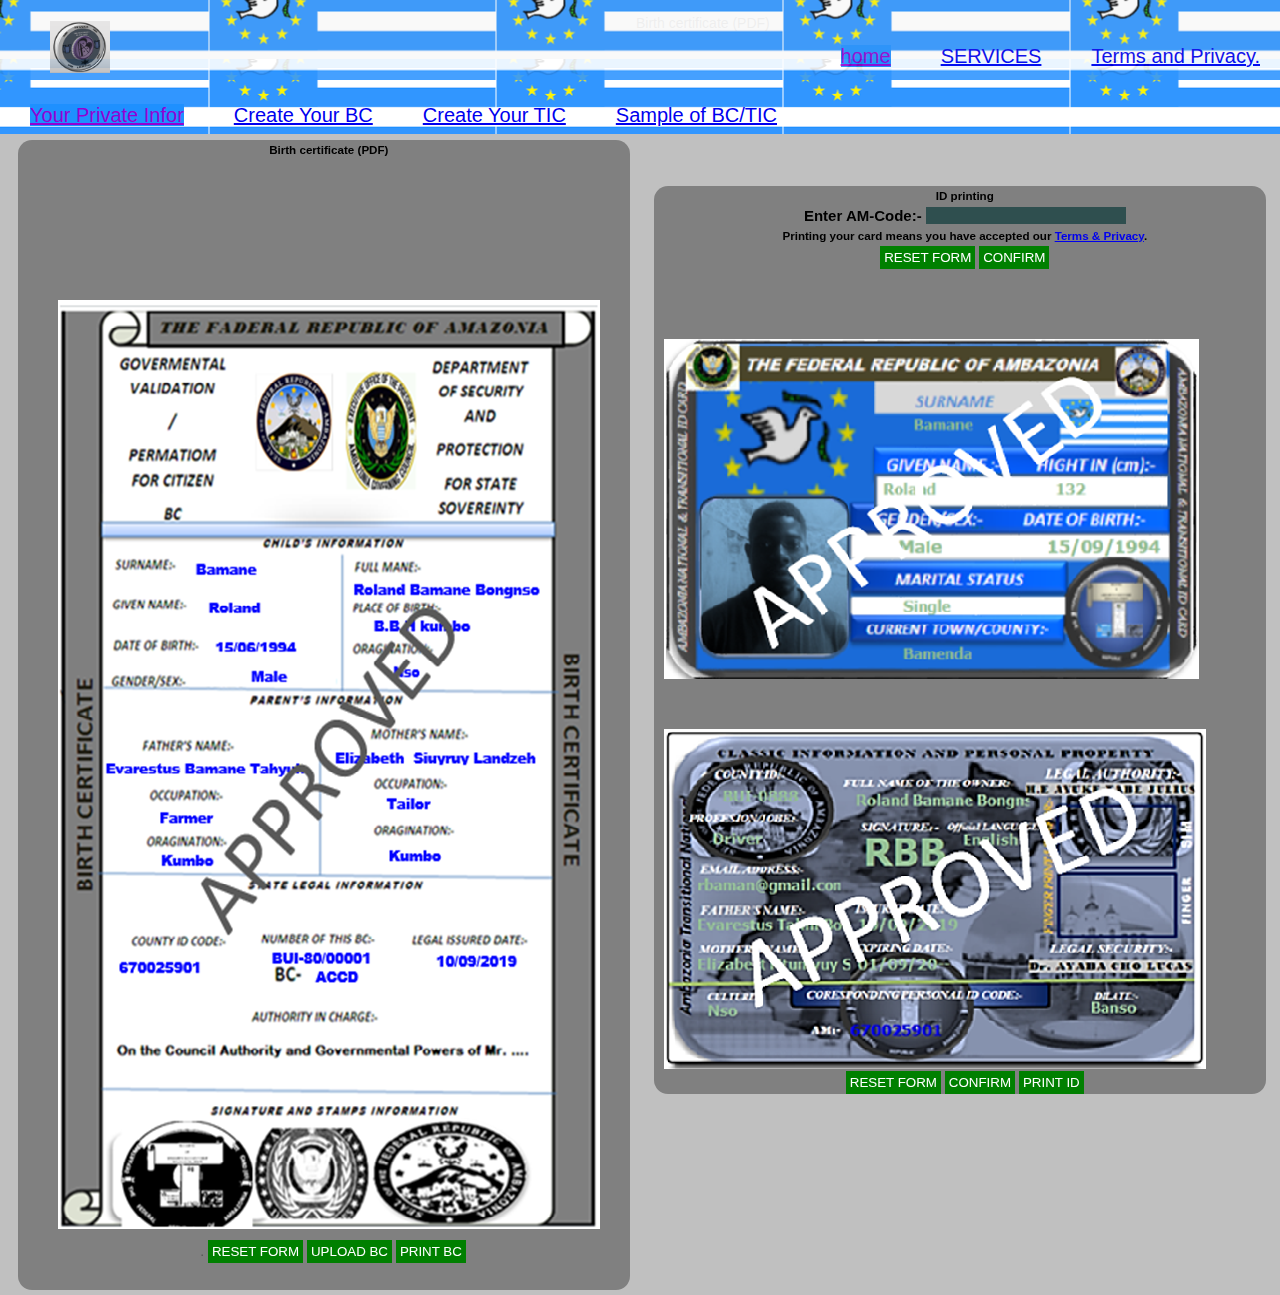
<file: Example TIC-BC.html>
<!DOCTYPE html>
<html>
<head>
<title>Audrey webdevelopment</title>
<meta charset="utf-8">
<meta name="viewport" content="width=divice-width, initial-scale.0">
<link rel="stylesheet" type="text/css" href="style.css">

</head>
<body>
<header>

<a href="index.html" id="logo"><img src="logo.png"></a>
<nav>
<a href="#" id="menuicon"></a>
<ul>
<li><a href="Homme.html" class="current">home</a></li>
<li><a href="services.html">SERVICES</a></li>
<li><a href="terms and policy.html">Terms and Privacy.</a></li>


</ul>

</nav>
</header>
<div class="slides" >

<nav style="width:100%; height:20px; color: blue;">
<ul>
<li><a href="search infor.html" class="current">Your Private Infor</a></li>
<li><a href="birth certificate.html">Create Your BC</a></li>
<li><a href="index.html">Create Your TIC</a></li>
<li><a href="Example TIC-BC.html">Sample of BC/TIC</a></li>

</ul>
</nav>
</div>

<form action="/action_page.php">



<section id="sider">
   

			<h5>Birth certificate (PDF) </h5>
	 	  		<div class="sider" style="width: 550px; height: 990px;  margin-left: 30px;background: url('approved bc.png')no-repeat; position: relative; border-line: black;" ><br>
				<br><br><br><br><br><br><br><br><br><br><br><br><br><br><br><br><br><br><br><br><br><br><br><br><br><br><br><br><br><br><br><br><br><br><br><br><br><br><br><br><br><br><br><br><br><br>		
				
		<div>
				.	
	<button type="submit" class="RESET-FORMbtn">RESET FORM</button>
  	<button type="submit" class="CONFIRMbtn">UPLOAD BC</button>
	<button type="submit" class="RESET-FORMbtn">PRINT BC</button>
	 	</section>
		
  
			<p>Birth certificate (PDF) </p>
 </div>		

 


<section id="sider" style="position: relative;  ">
   

			<h5>ID printing </h5>
			
			
        <label for="customer_name"><b>Enter AM-Code:-</b></label>
       <input id="customer_name>  <input type="text" id="name">
      
 
	<h5>Printing your card means you have accepted our  <a href="#">Terms & Privacy</a>.</h5>

	<button type="submit" class="RESET-FORMbtn">RESET FORM</button>
  	<button type="submit" class="CONFIRMbtn">CONFIRM</button>
 <br><br>
			
			
	 	  		<div class="siderss" style="width: 600px; height: 340px;background: url('complete front approved.png') no-repeat; position: relative;">
				</div>
				
				<div class="siderss" style="width: 600px; height: 340px; background: url('complete back approve.png')no-repeat; position: relative;"><br>
				</div>
	 
		
	<button type="submit" class="RESET-FORMbtn">RESET FORM</button>
  	<button type="submit" class="CONFIRMbtn">CONFIRM</button>
	<button type="submit" class="RESET-FORMbtn">PRINT ID</button>

				
  
 </div> 
 </section>
 

</body>


</html>
</file>
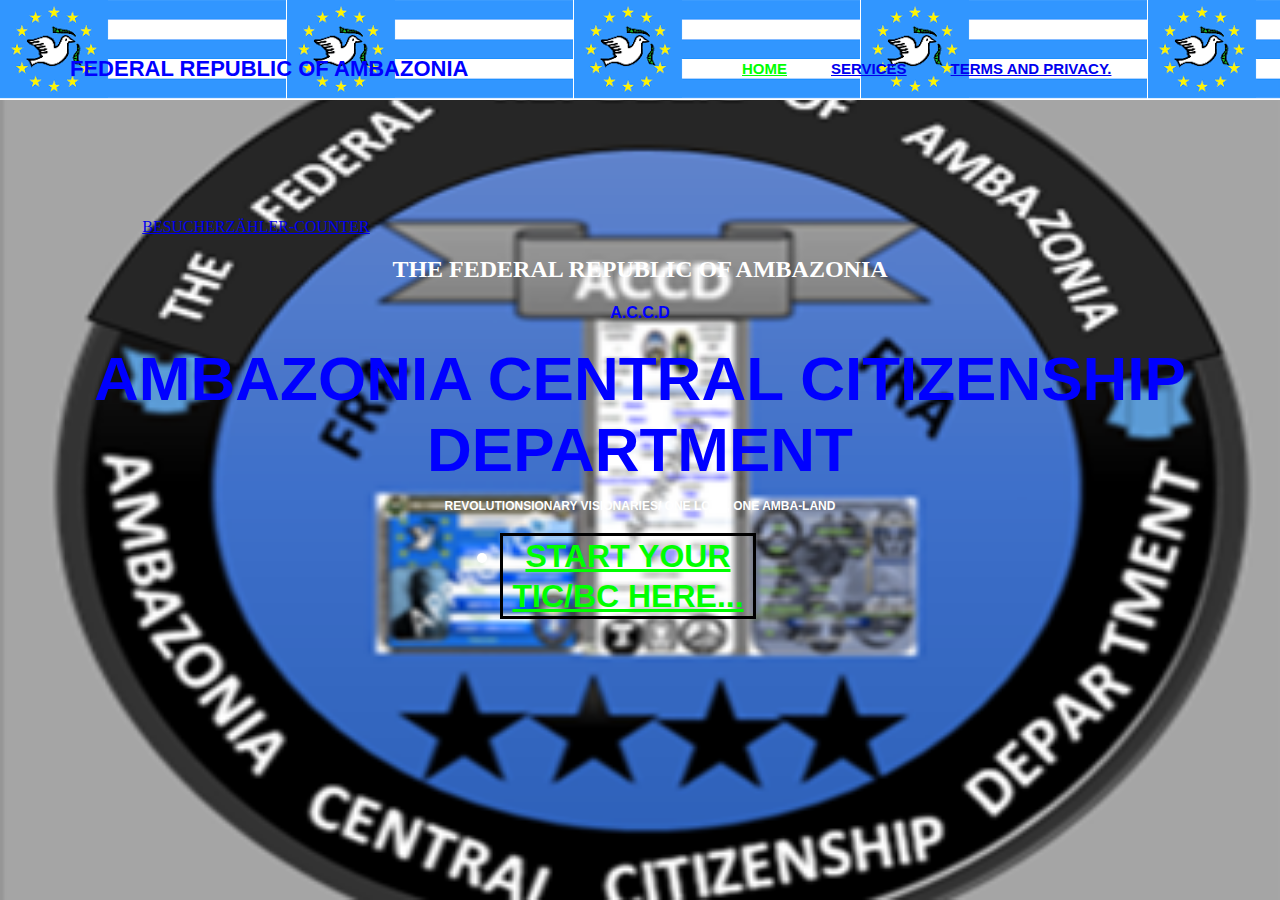
<file: Homme.html>
<!DOCTYPE html>
<html lang="en">
<head>

<meta charset="UTF-8">
<meta name="viewport" content="width=divice-width, initial-scale=1.0">
<meta http-equiv="x-UA-compatible" content="ie=edge">
<link rel="stylesheet" type="text/css" href="styyle.css">
<link rel='http://fonts.googleapis.com/css?family=Montserrat:400,700%CPT+serif:400,700,400italic' rel='stylesheet'>
<link rel="http://fonts.googleapis.com/css?family=Montserrat|Open+Sans" rel="stylesheet">



<title> GridBiz</title>
</head>
<body>
<div class="bgimage">
<div class="menu">

<div class="leftmenu">
<h4> FEDERAL REPUBLIC OF AMBAZONIA</h4>
</div>

<div class="rightmenu">

<ul>

<li><a href="Homme.html" id="active">home</a></li>
<li><a href="services.html">SERVICES</a></li>
<li><a href="terms and policy.html">Terms and Privacy.</a></li>

</ul>
</div>
</div>
			

<div class="text">

<script type="text/javascript" src="https://freehitcounters.org/count/2ivf"></script><br>
 <a href='https://xn--besucherzhler-counter-e2b.com/'>Besucherzähler-Counter</a> <script type='text/javascript' src='https://whomania.com/ctr?id=a572f3711e170c9d37b4ad906590cf68f4b779b4'></script>
 
 <h2>THE FEDERAL REPUBLIC OF AMBAZONIA</h2>
			<h4> A.C.C.D</h4>

<h1>AMBAZONIA CENTRAL CITIZENSHIP DEPARTMENT </h1>
<h3>REVOLUTIONSIONARY VISIONARIES/ ONE LOVE, ONE AMBA-LAND </h3>
<div class="buttonone" style="background: transparent; color: white; position: center; margin-left: 500px;"><li><a href="search infor.html" id="active" >START YOUR TIC/BC HERE...</a></li></div>


</div>

</div>


</body>


</html>
</file>
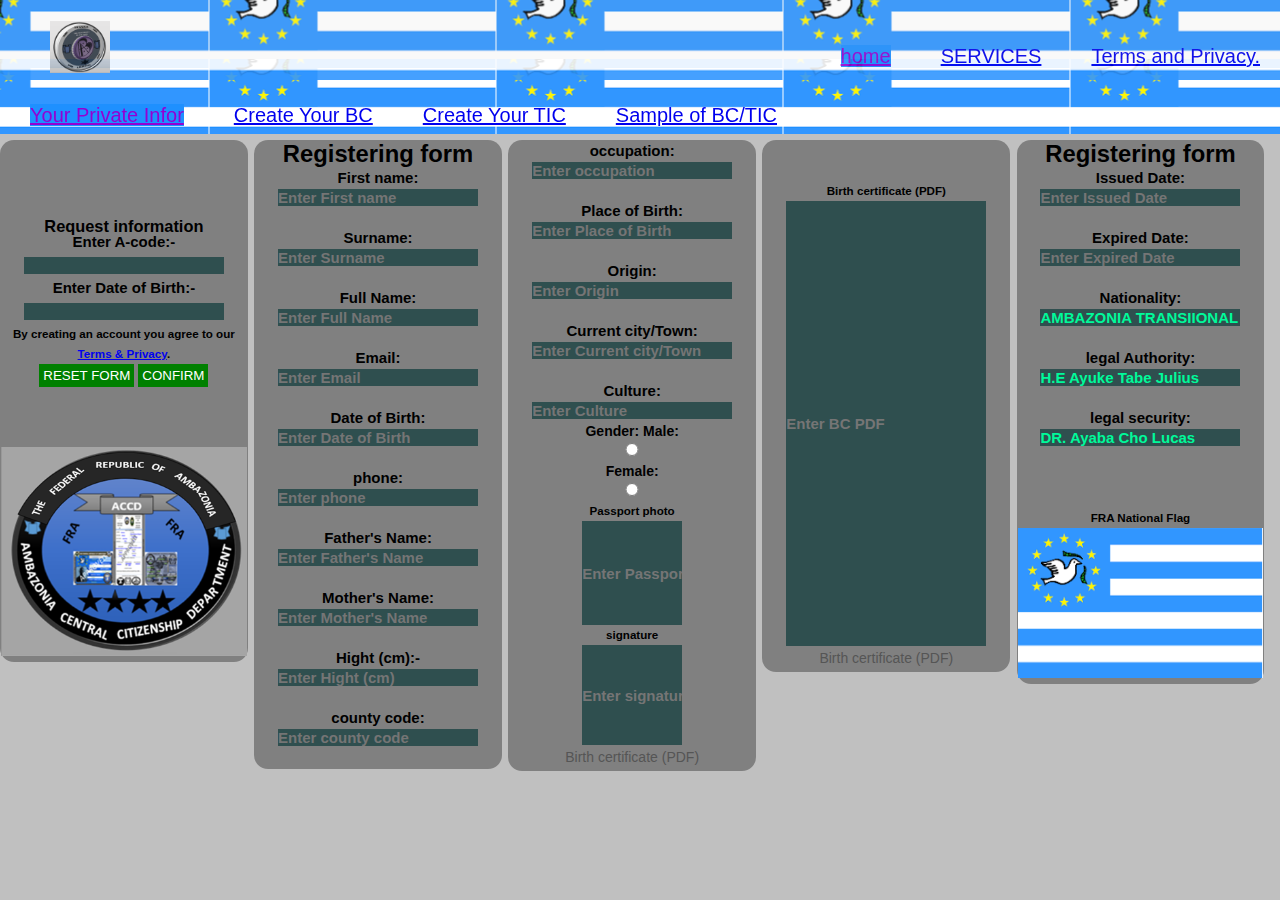
<file: search infor.html>
<!DOCTYPE html>
<html>
<head>
<title>complete private information searching </title>
<meta charset="utf-8">
<meta name="viewport" content="width=device-width, initial-scale=1">
<meta name="viewport" content="width=divice-width, initial-scale.0">
<link rel="stylesheet" type="text/css" href="style.css">

</head>
<body>
<header>

<a href="index.html" id="logo"><img src="logo.png"></a>
<nav>
<a href="#" id="menuicon"></a>
<ul>
<li><a href="Homme.html" class="current">home</a></li>
<li><a href="services.html">SERVICES</a></li>
<li><a href="terms and policy.html">Terms and Privacy.</a></li>

</ul>

</nav>
</header>
<div class="slides" >

<nav style="width:100%; height:20px; color: blue;">
<ul>
<li><a href="search infor.html" class="current">Your Private Infor</a></li>
<li><a href="birth certificate.html">Create Your BC</a></li>
<li><a href="index.html">Create Your TIC</a></li>
<li><a href="Example TIC-BC.html">Sample of BC/TIC</a></li>

</ul>
</nav>
</div>



<div class="clear"></div>

<div class="border">
<form action="/action_page.php">

<section id="aside">
<br><br><br><br>

 
	<h3> Request information</h3><hr>
	
	   <div class="input-group">
        <h5><label for="customer_name"> Enter A-code:-</label></h5>
       <p> <input id="customer_name>  <input type="text" id="name"> </p>
      </div>
	  
	  <div class="input-group">
        <h5><label for="customer_name">Enter Date of Birth:-</label></h5>
       <p> <input id="customer_name>  <input type="text" id="name"></p>
      </div>
	<h5>By creating an account you agree to our <a href="#">Terms & Privacy</a>.</h5>

	<button type="submit" class="RESET-FORMbtn">RESET FORM</button>
  	<button type="submit" class="CONFIRMbtn">CONFIRM</button>
 <br><br> <br><br>
 
 
 <img src="accd22.png">
   
</section>
<section id="aside">

   <h1>Registering form</h1>
    

 <label for="First name"><b>First name:</b></label>
    <input type="text" placeholder="Enter First name" name="First name" required><br><br>
	 <label for="Surname"><b>Surname:</b></label>
    <input type="text" placeholder="Enter Surname" name="Surname" required><br><br>
	 <label for="Full Name"><b>Full Name:</b></label>
    <input type="text" placeholder="Enter Full Name" name="Full Name" required><br><br>
	 <label for="email"><b>Email:</b></label>
    <input type="text" placeholder="Enter Email" name="email" required><br><br>
	
	 <label for="Date of Birth"><b>Date of Birth:</b></label>
    <input type="text" placeholder="Enter Date of Birth" name="Date of Birth" required><br><br>
	
	 <label for="phone"><b>phone:</b></label>
	 <input type="text" placeholder="Enter phone" name="phone" required><br><br>
	 
	  <label for="Father's Name"><b>Father's Name:</b></label>
    <input type="text" placeholder="Enter Father's Name" name="Father's Name" required><br><br>
	 <label for="Mother's Name"><b>Mother's Name:</b></label>
    <input type="text" placeholder="Enter Mother's Name" name="Mother's Name" required><br><br>
	
      <label for="Hight (cm)"><b>Hight (cm):-</b> </label>
     <input type="text" placeholder="Enter Hight (cm)" name="Hight (cm)" required><br><br>
  
      <label for="county code"><b>county code:</b></label>
    <input type="text" placeholder="Enter county code" name="county code" required><br><br>
	


</section>



<section id="aside">
 

      
	 <label for="occupation"><b>occupation:</b></label>
    <input type="text" placeholder="Enter occupation" name="occupation" required><br><br>
	 <label for="Place of Birth"><b>Place of Birth:</b></label>
    <input type="text" placeholder="Enter Place of Birth" name="Place of Birth" required><br><br>
	 <label for="Origin"><b>Origin:</b></label>
    <input type="text" placeholder="Enter Origin" name="Origin" required><br><br>
	 <label for="Current city/Town"><b>Current city/Town:</b></label>
    <input type="text" placeholder="Enter Current city/Town" name="Current city/Town" required><br><br>
	
	 <label for="Culture"><b>Culture:</b></label>
    <input type="text" placeholder="Enter Culture" name="Culture" required><br>
	
	
	 <b>Gender:  </b>
<b>Male:</b>
<input type="Radio" name="maleorfemale value=">
<b>Female:</b>
<input type="Radio" name="maleorfemale value="> </br> 

    
	
	<h5> Passport  photo</h5>
	  		<input id="base_value" style="width: 100px; height: 104px;" style="color: green;" placeholder="Enter Passport" value="" type="text" name="email" required><br>
			
			<h5> signature</h5>
	  		<input id="base_value" style="width: 100px; height: 100px;" style="color: green;" placeholder="Enter signature" value="" type="text" name="email" required><br>
			<p>Birth certificate (PDF) </p>

  
</section>





<section id="aside">
   
  <br><br>  
			<h5>Birth certificate (PDF) </h5>
	 	  		<input id="base_value" style="width: 200px; height: 445px;" style="color: green;" placeholder="Enter BC PDF" value="" type="text"  name="email" required><br>
				
	 	<p>Birth certificate (PDF) </p>
  
 
 


</section>





<section id="aside">


 <h1>Registering form</h1>
    
	
      
	 <label for="Issued Date"><b>Issued Date:</b></label>
    <input type="text" placeholder="Enter Issued Date" name="Issued Date" required><br><br>
	 <label for="Expired Date"><b>Expired Date:</b></label>
 
    <input type="text" placeholder="Enter Expired Date" name="Expired Date" required><br><br>
    <label for="email"><b>Nationality:</b></label>
    <input type="text" placeholder="AMBAZONIA TRANSIIONAL ID" value="AMBAZONIA TRANSIIONAL ID" name="Nationality" required><br><br>
	 <label for="email"><b>legal Authority:</b></label>
    <input type="text" placeholder="H.E Ayuke Tabe Julius" value="H.E Ayuke Tabe Julius" name="email" required><br><br>
	 <label for="email"><b>legal security:</b></label>
    <input type="text" placeholder="DR. Ayaba Cho Lucas" value="DR. Ayaba Cho Lucas" name="email" required><br><br>
	<br><br>
	 <h5>FRA National Flag</h5>
	<img src="flags.png">

</section>

</form>

</div>

<div class="clear"></div>


</body>
</html>
</file>
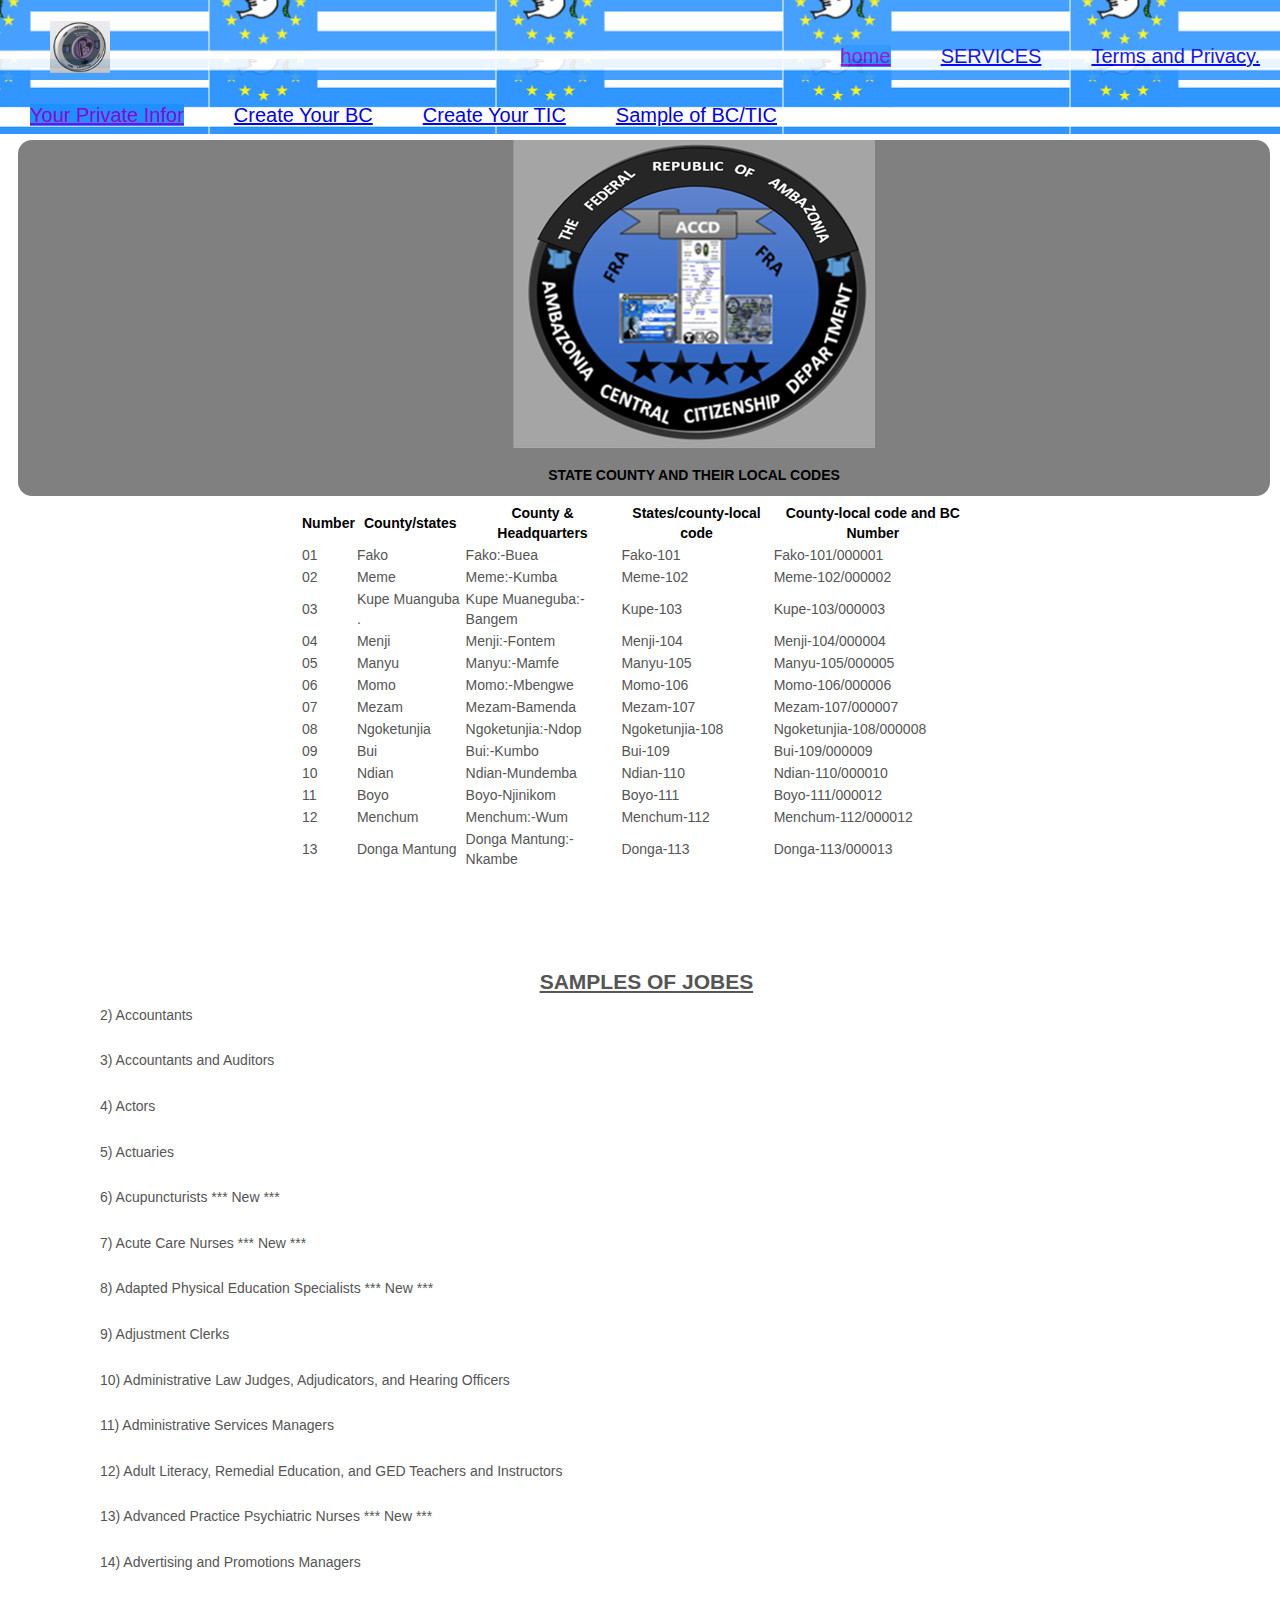
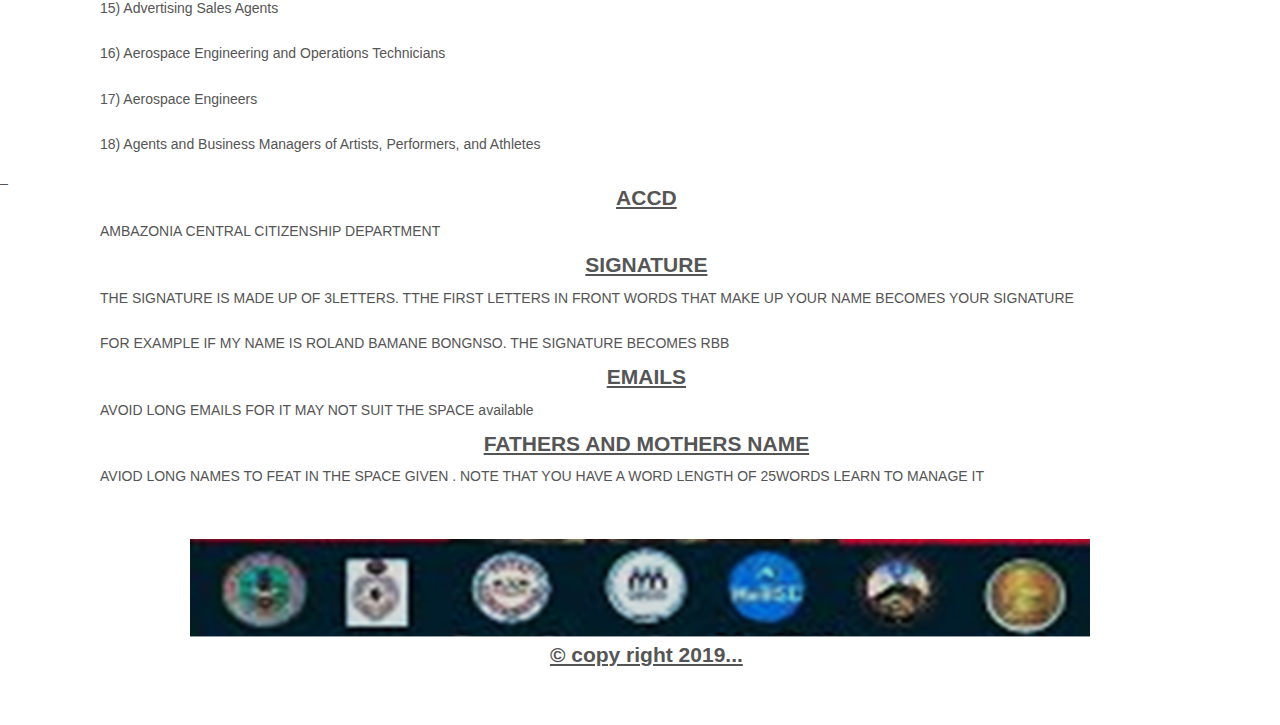
<file: services.html>
<!DOCTYPE html>
<html>
<head>
<title>services rendered</title>
<meta charset="utf-8">
<meta name="viewport" content="width=device-width, initial-scale=1">
<meta name="viewport" content="width=divice-width, initial-scale.0">
<link rel="stylesheet" type="text/css" href="style.css">

</head>
<body>
<header>

<a href="index.html" id="logo"><img src="logo.png"></a>
<nav>
<a href="#" id="menuicon"></a>
<ul>
<li><a href="Homme.html" class="current">home</a></li>
<li><a href="services.html">SERVICES</a></li>
<li><a href="terms and policy.html">Terms and Privacy.</a></li>

</ul>

</nav>
</header>
<div class="slides" >

<nav style="width:100%; height:20px; color: blue;">
<ul>
<li><a href="search infor.html" class="current">Your Private Infor</a></li>
<li><a href="birth certificate.html">Create Your BC</a></li>
<li><a href="index.html">Create Your TIC</a></li>
<li><a href="Example TIC-BC.html">Sample of BC/TIC</a></li>
</ul>
</nav>
</div>


<style>
 h1,h2,h3,h4{

	font-size: .5;
	line-height: 1;
	padding-top: 1;
	
 }
 h1,h2{
 text-align: center;
 }
h4,h3,p, table {
padding-left: 100px;
padding-right: 100px;

}
 table {
padding-left: 300px;
padding-right: 50px;

}
</style>

<body style="background: white;">
<table align='center' cellspacing=2 cellpadding=5 id="data_table" border=1  style=" background-color: white; border: green; width: 80%; position: relative;">
<section style="position: center; padding-left: 100px; width: 90%; color: black;"> <img src="accd22.png"> <p><b> STATE COUNTY AND THEIR LOCAL CODES</b> </p></section>

<tr>

<th><b>Number</b></th>
<th><b>County/states</b></th><br><br>
<th><b>County & Headquarters </b></th><br>
<th><b>States/county-local code</b></th>
<th><b> County-local code and BC Number</b></th>
</tr>





<tr id="row1"><br>
<td id="name_row1">01</td>
<td id="name_row1">Fako</td>
<td id="country_row1">Fako:-Buea</td>
<td id="age_row1">Fako-101</td>
<td id="age_row1">Fako-101/000001</td>

</tr>



<tr id="row2">
<td id="name_row2">02</td>
<td id="name_row2">Meme</td>
<td id="country_row2">Meme:-Kumba</td><br><br>
<td id="age_row2">Meme-102</td>
<td id="age_row2">Meme-102/000002</td>

</tr>

<tr id="row3">
<td id="name_row3">03</td>
<td id="name_row3">Kupe Muanguba .</td>
<td id="country_row3">Kupe Muaneguba:-Bangem</td>
<td id="age_row3">Kupe-103</td>
<td id="age_row3">Kupe-103/000003</td>

</tr>


<tr id="row1">
<td id="name_row1">04</td>
<td id="name_row1">Menji</td>
<td id="country_row1">Menji:-Fontem</td>
<td id="age_row1">Menji-104</td>
<td id="age_row1">Menji-104/000004</td>

</tr>

<tr id="row2">
<td id="name_row2">05</td>
<td id="name_row2">Manyu</td>
<td id="country_row2">Manyu:-Mamfe</td><br><br>
<td id="age_row2">Manyu-105</td>
<td id="age_row2">Manyu-105/000005</td>

</tr>

<tr id="row3">
<td id="name_row3">06</td>
<td id="name_row3">Momo</td>
<td id="country_row3">Momo:-Mbengwe</td>
<td id="age_row3">Momo-106</td>
<td id="age_row3">Momo-106/000006</td>

</tr>


<tr id="row1">
<td id="name_row1">07</td>
<td id="name_row1">Mezam</td>
<td id="country_row1">Mezam-Bamenda</td>
<td id="age_row1">Mezam-107</td>
<td id="age_row1">Mezam-107/000007</td>

</tr>

<tr id="row2">
<td id="name_row2">08</td>
<td id="name_row2">Ngoketunjia</td>
<td id="country_row2">Ngoketunjia:-Ndop</td><br><br>
<td id="age_row2">Ngoketunjia-108</td>
<td id="age_row2">Ngoketunjia-108/000008</td>

</tr>

<tr id="row3">
<td id="name_row3">09</td>
<td id="name_row3">Bui</td>
<td id="country_row3">Bui:-Kumbo</td>
<td id="age_row3">Bui-109</td>
<td id="age_row3">Bui-109/000009</td>

</tr>

<tr id="row3">
<td id="name_row3">10</td>
<td id="name_row3">Ndian</td>
<td id="country_row3">Ndian-Mundemba</td>
<td id="age_row3">Ndian-110</td>
<td id="age_row3">Ndian-110/000010</td>

</tr>

<tr id="row1">
<td id="name_row1">11</td>
<td id="name_row1">Boyo</td>
<td id="country_row1">Boyo-Njinikom</td>
<td id="age_row1">Boyo-111</td>
<td id="age_row1">Boyo-111/000012</td>

</tr>

<tr id="row2">
<td id="name_row2">12</td>
<td id="name_row2">Menchum</td>
<td id="country_row2">Menchum:-Wum</td><br><br>
<td id="age_row2">Menchum-112</td>
<td id="age_row2">Menchum-112/000012</td>

</tr>

<tr id="row3">
<td id="name_row3">13</td>
<td id="name_row3">Donga Mantung</td>
<td id="country_row3">Donga Mantung:-Nkambe</td>
<td id="age_row3">Donga-113</td>
<td id="age_row3">Donga-113/000013</td>

</tr>



</table>
<br><br><br><br><br>
<h2> SAMPLES OF JOBES</h2>
<div style="background-color: white;">




<p>2) Accountants</p>
<p>3) Accountants and Auditors</p>
<p>4) Actors</p>
<p>5) Actuaries</p>
<p>6) Acupuncturists *** New ***</p>
<p>7) Acute Care Nurses *** New ***</p>
<p>8) Adapted Physical Education Specialists *** New ***</p>
<p>9) Adjustment Clerks</p>
<p>10) Administrative Law Judges, Adjudicators, and Hearing Officers</p>
<p>11) Administrative Services Managers</p>
<p>12) Adult Literacy, Remedial Education, and GED Teachers and Instructors</p>
<p>13) Advanced Practice Psychiatric Nurses *** New ***</p>
<p>14) Advertising and Promotions Managers</p>
<p>15) Advertising Sales Agents</p>
<p>16) Aerospace Engineering and Operations Technicians</p>
<p>17) Aerospace Engineers</p>
<p>18) Agents and Business Managers of Artists, Performers, and Athletes </p>
_
</div>
<h2> ACCD</h2>
<p> AMBAZONIA CENTRAL CITIZENSHIP DEPARTMENT</p>
<h2> SIGNATURE</h2>
<p> THE SIGNATURE IS MADE UP OF 3LETTERS. TTHE FIRST LETTERS IN FRONT WORDS THAT MAKE UP YOUR NAME BECOMES YOUR SIGNATURE</p>
<p> FOR EXAMPLE IF MY NAME IS ROLAND BAMANE BONGNSO. THE SIGNATURE BECOMES RBB</p>

<h2> EMAILS</h2>
<p> AVOID LONG EMAILS FOR IT MAY NOT SUIT THE SPACE available </p>
<h2> FATHERS AND MOTHERS NAME</h2>
<p>AVIOD LONG NAMES TO FEAT IN THE SPACE GIVEN . NOTE THAT YOU HAVE A WORD LENGTH OF 25WORDS LEARN TO MANAGE IT </p>
<br><br>

<center> <img src="logos.png" style="width: 900px; height:100px;"></center>

<h2> &copy; copy right 2019...</h2>
<br><br><br>


</body>
</html>
</file>
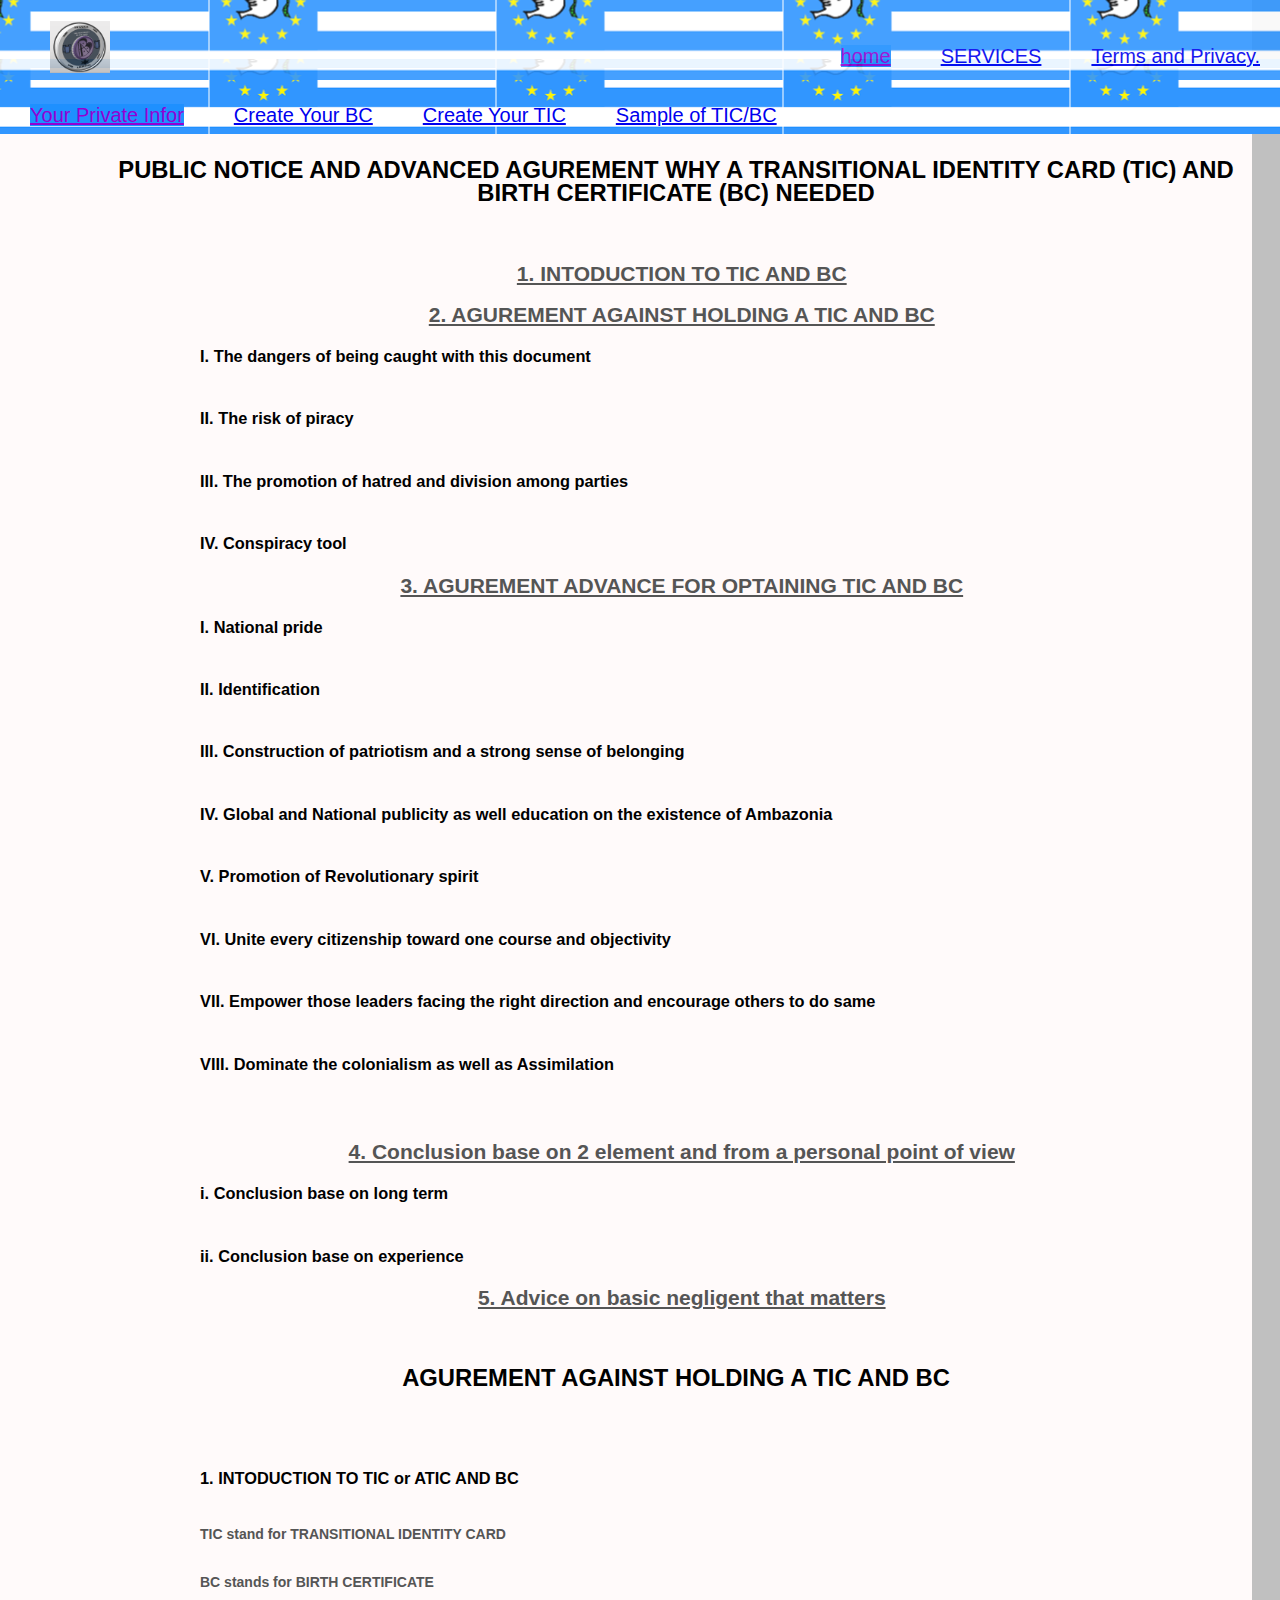
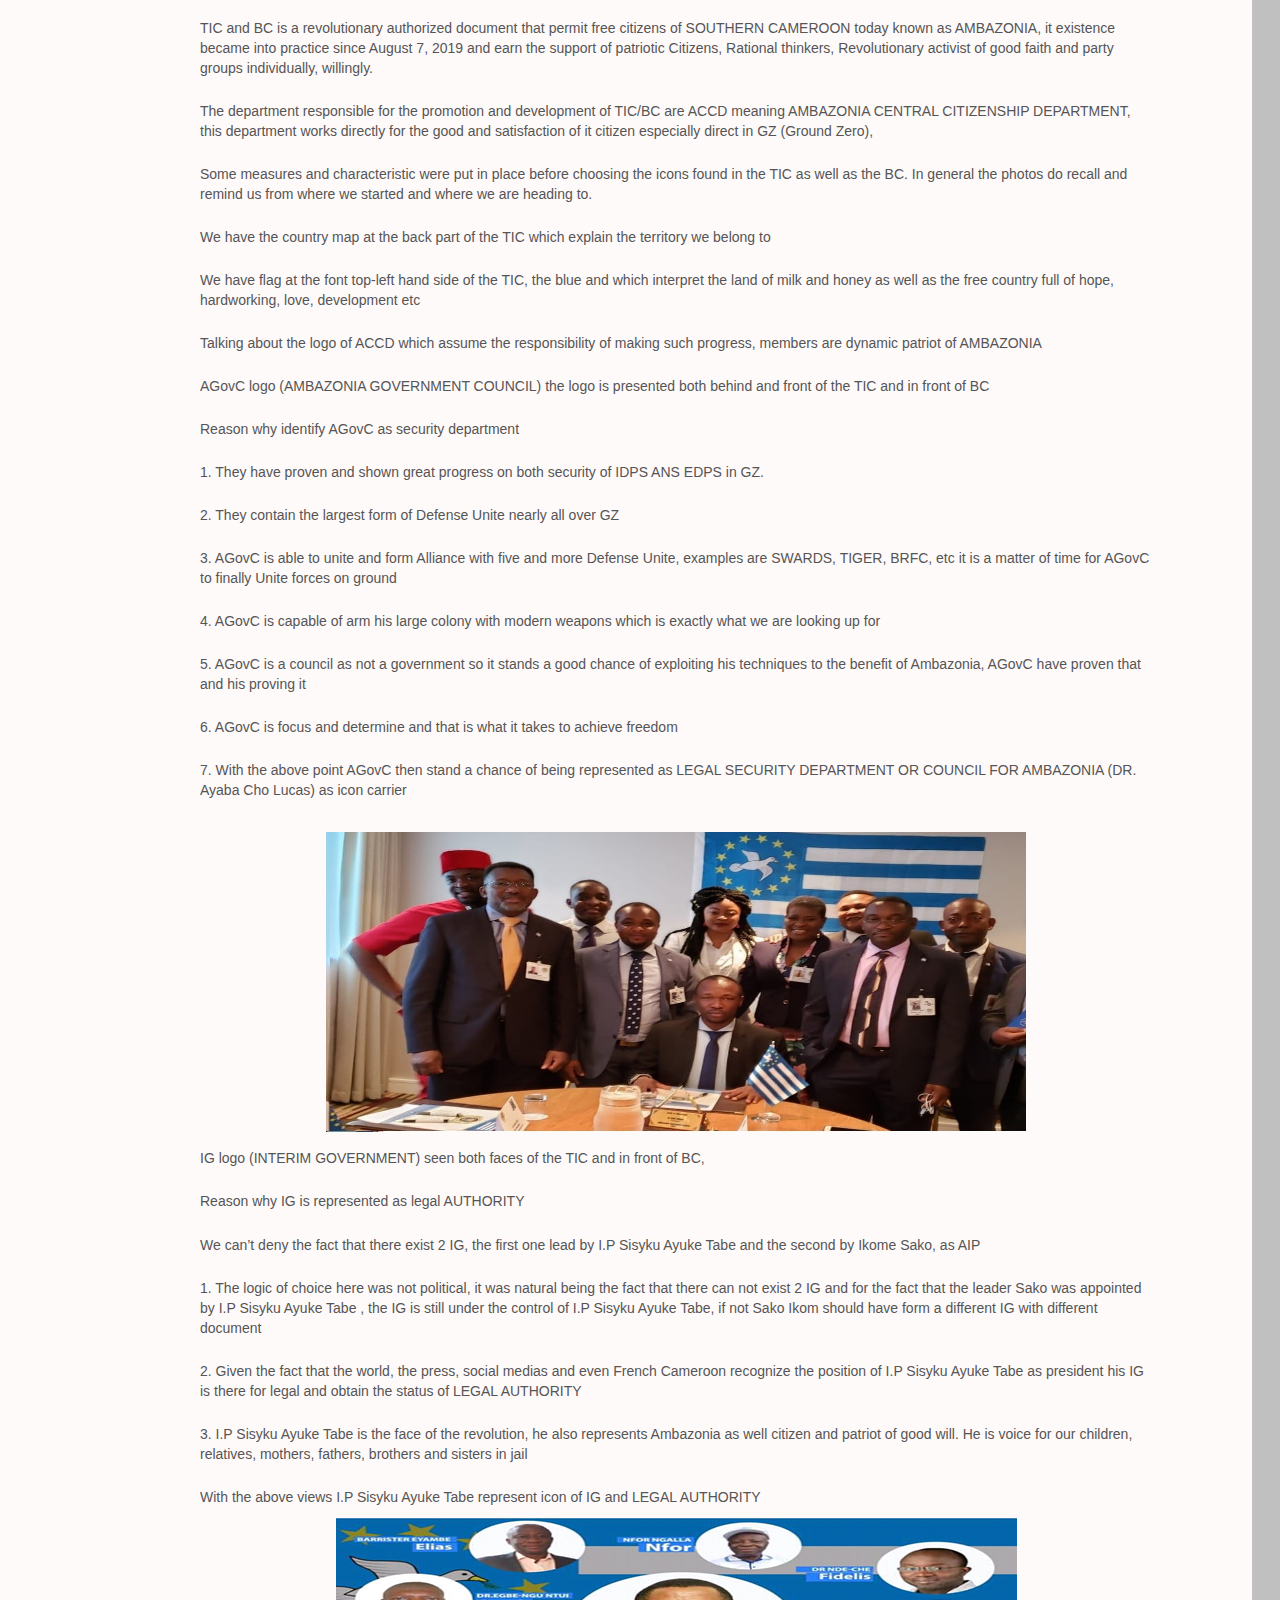
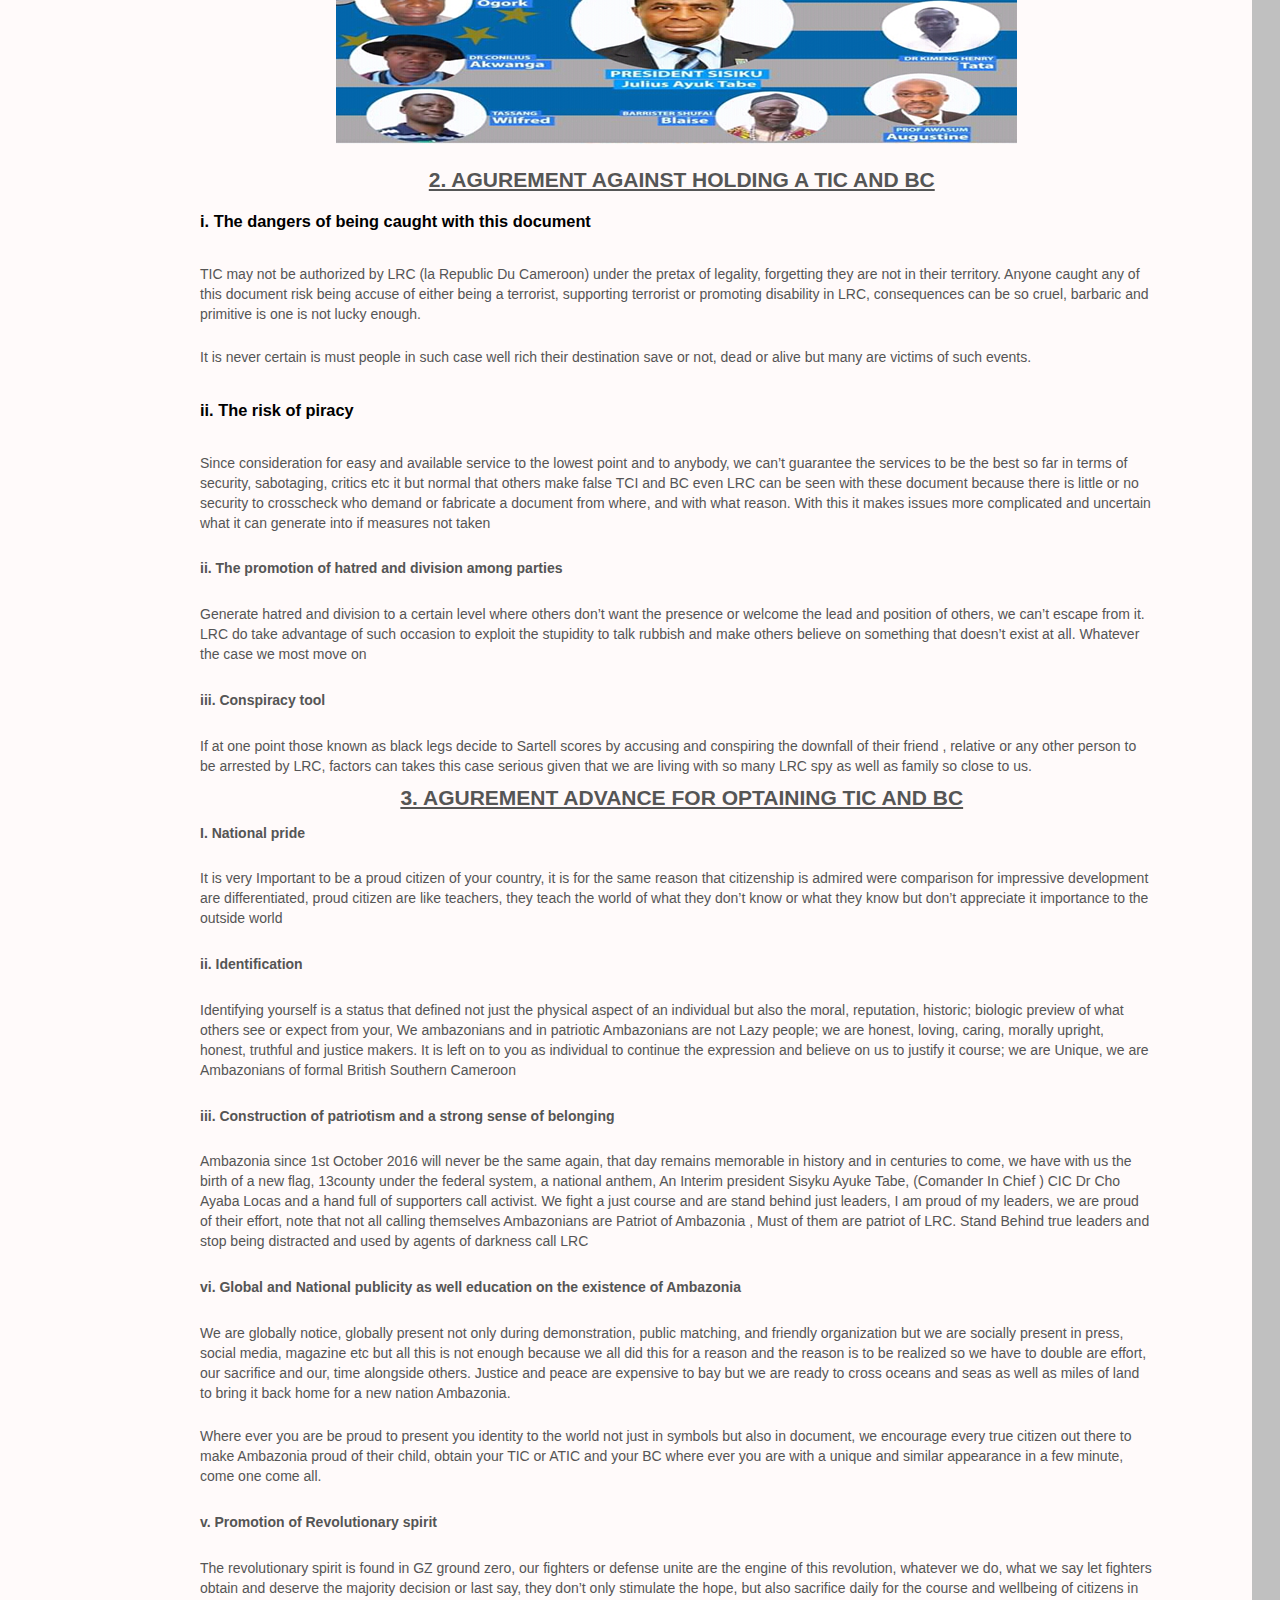
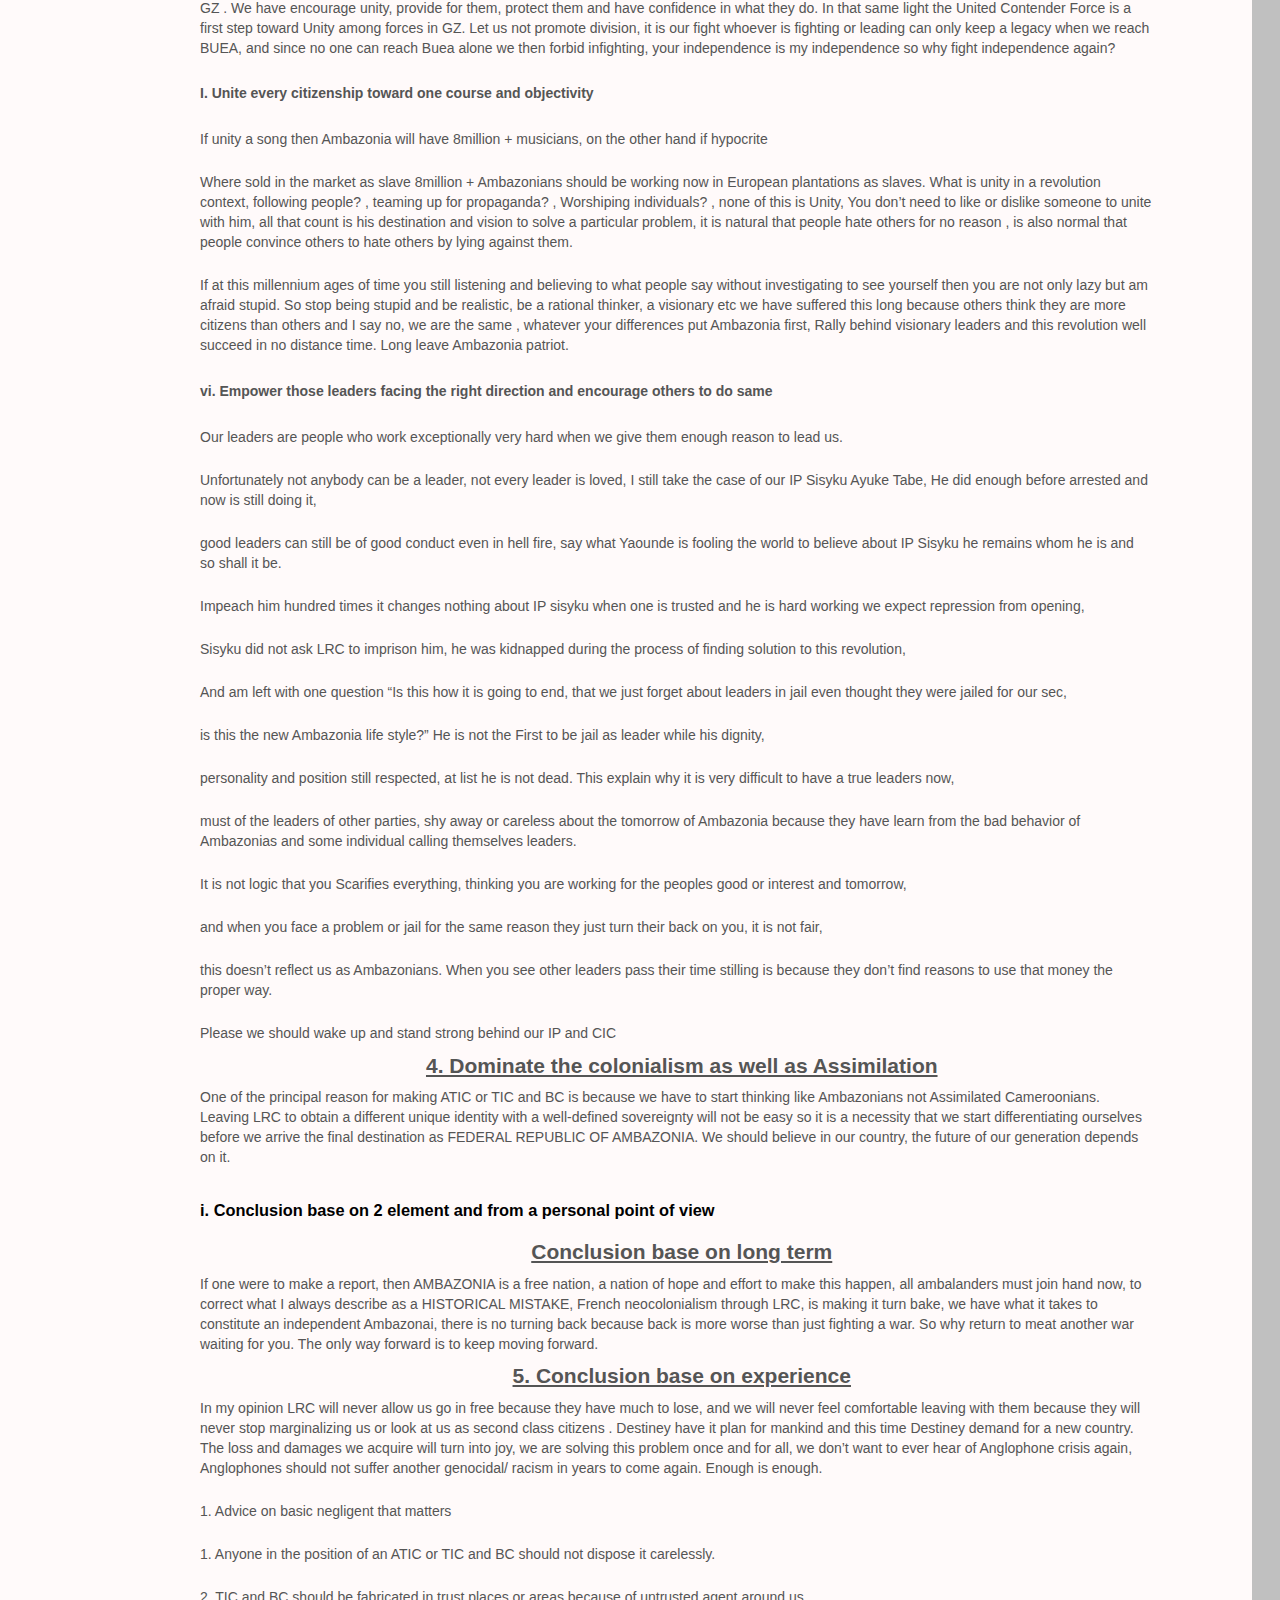
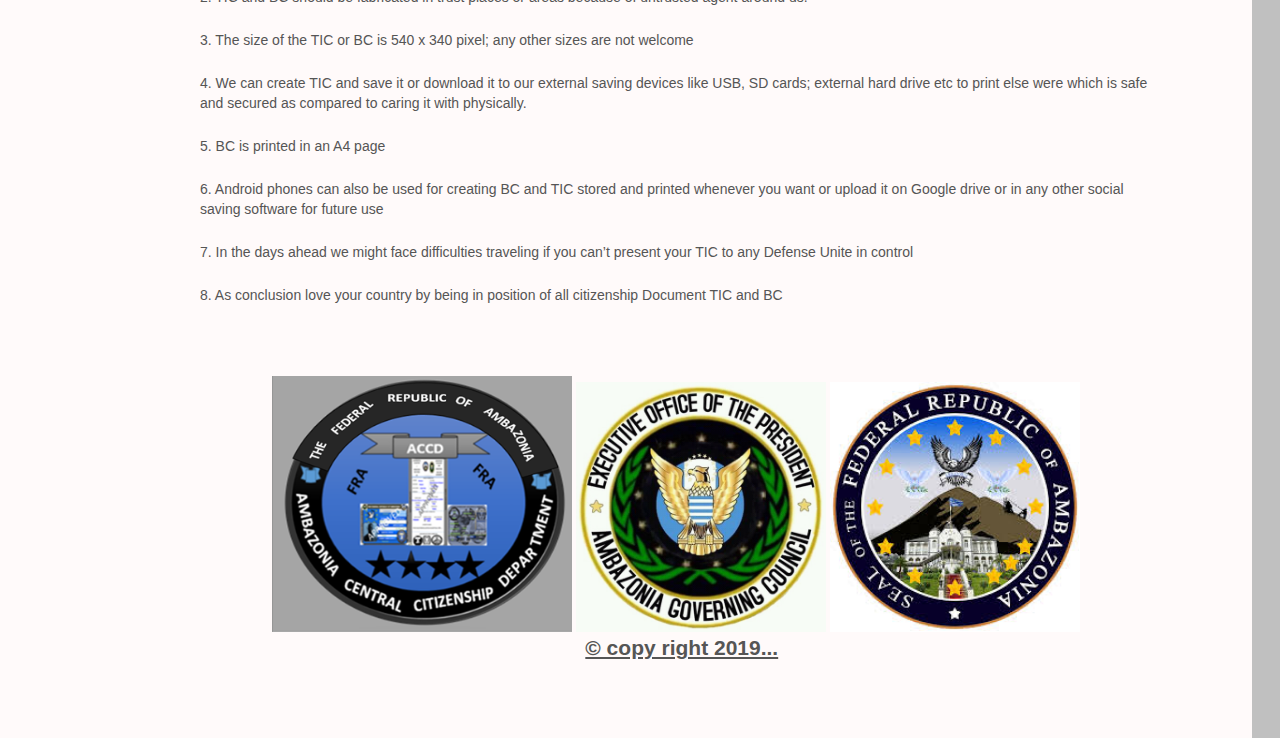
<file: terms and policy.html>
<!DOCTYPE html>
<html>
<head>
<title>service and policy </title>
<meta charset="utf-8">
<meta name="viewport" content="width=device-width, initial-scale=1">
<meta name="viewport" content="width=divice-width, initial-scale.0">
<link rel="stylesheet" type="text/css" href="style.css">

</head>
<body>
<header>

<a href="index.html" id="logo"><img src="logo.png"></a>
<nav>
<a href="#" id="menuicon"></a>
<ul>
<li><a href="Homme.html" class="current">home</a></li>
<li><a href="services.html">SERVICES</a></li>
<li><a href="terms and policy.html">Terms and Privacy.</a></li>

</ul>

</nav>
</header>
<div class="slides" >

<nav style="width:100%; height:20px; color: blue;">
<ul>
<li><a href="search infor.html" class="current">Your Private Infor</a></li>
<li><a href="birth certificate.html">Create Your BC</a></li>
<li><a href="index.html">Create Your TIC</a></li>
<li><a href="Example TIC-BC.html">Sample of TIC/BC</a></li>

</ul>
</nav>
</div>


<style>
 h1,h2,h3,h4{

	font-size: .5;
	line-height: 1;
	padding-top: 1;
	
 }
 h1,h2{
 text-align: center;
 }
h4,h3,p {
padding-left: 100px;
padding-right: 100px;

}
</style>


<div class="boddy" style="width:90%;  padding-top: 0px;background-color: #FFFAFA; color: #000000 margin-top: 500px;padding-left: 100px;">
<br><br><br><br><br>

 <h1>PUBLIC NOTICE AND ADVANCED AGUREMENT WHY A TRANSITIONAL IDENTITY CARD (TIC) AND BIRTH CERTIFICATE (BC) NEEDED</h1>
 <h2>1.	INTODUCTION TO TIC AND BC</h2><br>
 <h2>2.	AGUREMENT AGAINST HOLDING A TIC AND BC</h2>
 <h3>I.	The dangers of being caught with this document</h3>
 <h3>II.	The risk of  piracy</h3>
 <h3>III.	The promotion of hatred and division among parties</h3>
 <h3>IV.	Conspiracy tool  </h3>
<h2>3.	AGUREMENT ADVANCE FOR OPTAINING TIC AND BC</h2>
 <h3>I.	National pride</h3>
 <h3>II.	Identification</h3>
  <h3>III.	Construction of patriotism and a strong sense of belonging </h3>
 <h3>IV.	Global and National publicity as well education on the existence of Ambazonia</h3>
  <h3>V.	 Promotion of Revolutionary spirit</h3>
 <h3>VI.	Unite every citizenship toward one course and objectivity</h3>
 <h3>VII.	Empower those leaders facing the right direction and encourage others to do same</h3>
 <h3>VIII.	Dominate the colonialism as well as Assimilation<h3>
<h2>4.	Conclusion base on 2 element and from a personal point of view</h2>
 <h3>i.	Conclusion base on long term</h3>
 <h3>ii.	Conclusion base on experience</h3>
 <h2>5.	Advice on basic negligent that matters </h2>   


<h1>AGUREMENT AGAINST HOLDING A TIC AND BC</h1>
            <h3> 1.	INTODUCTION TO TIC or ATIC AND BC</h3>
<h4>TIC stand for TRANSITIONAL IDENTITY CARD</h4>
<h4>BC stands for BIRTH CERTIFICATE</h4>
           <p> TIC and BC is a revolutionary authorized document that permit free citizens of SOUTHERN CAMEROON today known as AMBAZONIA, it existence became into practice since August 7, 2019 and earn the support of patriotic Citizens, Rational thinkers, Revolutionary activist of good faith and party groups individually, willingly. </p>
<p> The department responsible for the promotion and development of TIC/BC are ACCD meaning AMBAZONIA CENTRAL CITIZENSHIP DEPARTMENT, this department works directly for the good and satisfaction of it citizen especially direct in GZ (Ground Zero), </p>
<p>Some measures and characteristic were put in place before choosing the icons found in the TIC as well as the BC. In general the photos do recall and remind us from where we started and where we are heading to.</p>
<p>We have the country map at the back part of the TIC which explain the territory we belong to</p>
<p>We have flag at the font top-left hand side of the TIC, the blue and which interpret the land of milk and honey as well as the free country full of hope, hardworking, love, development etc </p>
 <p>Talking about the logo of ACCD which assume the responsibility of making such progress, members are dynamic patriot of AMBAZONIA</p>
<p>AGovC logo (AMBAZONIA GOVERNMENT COUNCIL) the logo is presented both behind and front of the TIC and in front of BC</p>
 <p>Reason why identify AGovC as security department </p>
<p> 1.	They have proven and shown great progress on both security of IDPS ANS EDPS in GZ.</p>
 <p>2.	They contain the largest form of Defense Unite nearly all over GZ  </p>
 <p>3.	AGovC is able to unite and form Alliance with five and more Defense Unite, examples are SWARDS, TIGER, BRFC, etc it is a matter of time for AGovC to finally Unite forces on ground</p>
<p>4.	AGovC is capable of arm his large colony with modern weapons which is exactly what we are looking up for</p>
 <p>5.	AGovC is a council as not a government so it stands a good chance of exploiting his techniques to the benefit of Ambazonia, AGovC have proven that and his proving it</p>
 <p>6.	AGovC is focus and determine and that is what it takes to achieve freedom </p>
 <p>7.	With the above point AGovC then stand a chance of being represented as LEGAL SECURITY DEPARTMENT OR COUNCIL FOR AMBAZONIA (DR. Ayaba Cho Lucas) as icon carrier</p>
   <br><center> <img src="AGovC-1.jpg" style="width: 700px; height:300px;"></center>

 <p>IG logo (INTERIM GOVERNMENT) seen both faces of the TIC and in front of BC, </p>
 <p>Reason why IG is represented as legal AUTHORITY</p>
 <p>We can’t deny the fact that there exist 2 IG, the first one lead by I.P Sisyku  Ayuke Tabe  and the second by Ikome Sako, as AIP</p>
<p>1.	The logic of choice here was not political, it was natural being the fact that there can not exist 2 IG and for the fact that the leader Sako was appointed by I.P Sisyku Ayuke Tabe , the IG is still under the control of  I.P Sisyku Ayuke Tabe, if not Sako Ikom should have form a different IG with different document
<p>2.	Given the fact that the world, the press, social medias and even French Cameroon recognize the position of I.P Sisyku Ayuke Tabe as president his IG is there for legal and obtain the  status of LEGAL AUTHORITY
<p>3.	I.P Sisyku Ayuke Tabe is the face of the revolution, he also represents Ambazonia as well citizen and patriot of good will. He is voice for our children, relatives, mothers, fathers, brothers and sisters in jail
 <p>With the above views  I.P Sisyku Ayuke Tabe represent icon of IG and LEGAL AUTHORITY  </p>

<center> <img src="leaders.png"></center><br>

<h2>2.	AGUREMENT AGAINST HOLDING A TIC AND BC</h2>
 <h3>i. The dangers of being caught with this document</h3>
<p>TIC may not be authorized by LRC (la Republic Du Cameroon) under the pretax of legality, forgetting they are not in their territory. Anyone caught any of this document risk being accuse of either being a terrorist, supporting terrorist or promoting disability in LRC, consequences can be so cruel, barbaric and primitive is one is not lucky enough.</p>
<p>It is never certain is must people in such case well rich their destination save or not, dead or alive but many are victims of such events.</p>
 <h3>ii. The risk of piracy</h3>
<p>Since consideration for easy and available service to the lowest point and to anybody, we can’t guarantee the services to be the best so far in terms of security, sabotaging, critics etc it but normal that others make false TCI and BC even LRC can be seen with these document because there is little or no security to crosscheck who demand or fabricate a document from where, and with what reason. With this it makes issues more complicated and uncertain what it can generate into if measures not taken </p>    
<h4> ii. The promotion of hatred and division among parties</h4>
<p>Generate hatred and division to a certain level where others don’t want the presence or welcome the lead and position of others, we can’t escape from it. LRC do take advantage of such occasion to exploit the stupidity to talk rubbish and make others believe on something that doesn’t exist at all. Whatever the case we most move on</p>
 <h4>iii. Conspiracy tool  </h4>
<p>If at one point those known as black legs decide to Sartell scores by accusing and conspiring the downfall of their friend , relative or any other person to be arrested by LRC, factors can takes this case serious given that we are living with so many LRC spy as well as family so close to us. </p>



<h2>3.	AGUREMENT ADVANCE FOR OPTAINING TIC AND BC</h2>
<h4>I.	National pride</h4>
<p>It is very Important to  be a proud citizen of your country, it is for the same reason that citizenship is admired were comparison for impressive development are differentiated, proud citizen are like teachers, they teach the world of what they don’t know or what they know but don’t appreciate it importance to the outside world</p>

<h4> ii. Identification</h4>
<p>Identifying yourself is a status that defined not just the physical aspect of an individual but also the moral, reputation, historic; biologic preview of what others see or expect from your, We ambazonians and in patriotic Ambazonians are  not Lazy people; we are honest, loving, caring, morally upright, honest, truthful and justice makers. It is left on to you as individual to continue the expression and believe on us to justify it course; we are Unique, we are Ambazonians of formal British Southern Cameroon</p>

 <h4>iii. Construction of patriotism and a strong sense of belonging </h4>
<p>Ambazonia since 1st October 2016 will never be the same again, that day remains memorable in history and in centuries to come, we have with us the birth of a new flag, 13county under the federal system, a national anthem, An Interim president Sisyku Ayuke Tabe, (Comander In Chief )  CIC Dr Cho Ayaba Locas and a hand full of supporters call activist. We fight a just course and are stand behind just leaders, I am proud of my leaders, we are proud of their effort, note that not all calling themselves Ambazonians are Patriot of Ambazonia , Must of them are patriot of LRC. Stand Behind true leaders and stop being distracted and used by agents of darkness call LRC </p>


<h4> vi. Global and National publicity as well education on the existence of Ambazonia</h4>
<p>We are globally notice, globally present not only during demonstration, public matching, and friendly organization but we are socially present in press, social media, magazine etc but all this is not enough because we all did this for a reason and the reason is to be realized so we have to double are effort, our sacrifice and our, time alongside others. Justice and peace are expensive to bay but we are ready to cross oceans and seas as well as miles of land to bring it back home for a new nation Ambazonia.
<p>Where ever you are be proud to present you identity to the world not just in symbols but also in document, we encourage every true citizen out there to make Ambazonia proud of their child, obtain your TIC or ATIC and your BC where ever you are with a unique and similar appearance in a few minute, come one come all.  

                              <h4> v. Promotion of Revolutionary spirit</h4>
<p>The revolutionary spirit is found in GZ ground zero, our fighters or defense unite are the engine of this revolution, whatever we do, what we say let fighters obtain and deserve the majority decision or last say, they don’t only stimulate the hope, but also sacrifice daily for the course and wellbeing of citizens in GZ . We have encourage unity, provide for them, protect them and have confidence in what they do. In that same light the United Contender Force is a first step toward Unity among forces in GZ. Let us not promote division, it is our fight whoever is  fighting or leading can only keep a legacy when we reach BUEA, and since no one can reach Buea alone we then forbid infighting, your independence is my independence so why fight independence again?</p>
<h4>I.	Unite every citizenship toward one course and objectivity</h4>
<p>If unity a song then Ambazonia will have 8million + musicians, on the other hand if hypocrite</p>
<p>Where sold in the market as slave 8million + Ambazonians should be working now in European plantations as slaves. What is unity in a revolution context, following people? , teaming up for propaganda? , Worshiping individuals? , none of this is Unity, You don’t need to like or dislike someone to unite with him, all that count is his destination and vision to solve a particular problem, it is natural that people hate others for no reason , is also normal that people convince others to hate others by lying against them. </p>
<p>If at this millennium ages of time you still listening and believing to what people say without investigating to see   yourself then you are not only lazy but am afraid stupid. So stop being stupid and be realistic, be a rational thinker, a visionary etc we have suffered this long because others think they are more citizens than others and I say no, we are the same , whatever your differences put Ambazonia first, Rally behind visionary leaders and this revolution well succeed in no distance time. Long leave Ambazonia patriot.</p>

   <h4> vi. Empower those leaders facing the right direction and encourage others to do same</h4>
<p>Our leaders are people who work exceptionally very hard when we give them enough reason to lead us.</p> 
<p>Unfortunately not anybody can be a leader, not every leader is loved, I still take the case of our IP Sisyku Ayuke Tabe, He did enough before arrested and now is still doing it, </p>
<p>good leaders can still be of good conduct even in hell fire, say what Yaounde is fooling the world to believe about IP Sisyku he remains whom he is and so shall it be.</p>
 <p>Impeach him hundred times it changes nothing about IP sisyku when one is trusted and he is hard working we expect repression from opening,</p>
 <p>Sisyku did not ask LRC to imprison him, he was kidnapped during the process of finding solution to this revolution, </p>
 <p>And am left with one question “Is this how it is going to end, that we just forget about leaders in jail even thought they were jailed for our sec,</p>
 <p>is this the new Ambazonia life style?”  He is not the First to be jail as leader while his dignity,</p>
 <p>personality and position still respected, at list he is not dead. This explain why it is very difficult to have a true leaders now,</p>
 <p>must of the leaders of other parties, shy away or careless about the tomorrow of Ambazonia because they have learn from the bad behavior of Ambazonias and some individual calling themselves leaders.</p> 
 <p>It is not logic that you Scarifies everything, thinking you are working for the peoples good or interest and tomorrow, 
 <p>and when you face a problem or jail for the same reason they just turn their back on you, it is not fair,</p>
<p> this doesn’t reflect us as Ambazonians. When you see other leaders pass their time stilling is because they don’t find reasons to use that money the proper way.</p>
 <p>Please we should wake up and stand strong behind our IP and CIC</p>

	<h2>4. Dominate the colonialism as well as Assimilation</h2>
<p>One of the principal reason for making ATIC or TIC and BC is because we have to start thinking like Ambazonians not Assimilated Cameroonians. Leaving LRC to obtain a different unique identity with a well-defined sovereignty will not be easy so it is a necessity that we start differentiating ourselves before we arrive the final destination as FEDERAL REPUBLIC OF AMBAZONIA. We should believe in our country, the future of our generation depends on it.</p>

  <h3>i. Conclusion base on 2 element and from a personal point of view</h3>
<h2>Conclusion base on long term</h4>
<p>If one were to make a report, then AMBAZONIA is a free nation, a nation of hope and effort to make this happen, all ambalanders must join hand now, to correct what I always describe as a HISTORICAL MISTAKE, French neocolonialism through LRC, is making it turn bake, we have what it takes to constitute an independent Ambazonai, there is no turning back because back is more worse than just fighting a war. So why return to meat another war waiting for you. The only way forward is to keep moving forward.</p> 

   <h2>5. Conclusion base on experience</h2>
 <p>In my opinion LRC will never allow us go in free because they have much to lose, and we will never feel comfortable leaving with them because they will never stop marginalizing us or look at us as second class citizens . Destiney have it plan for mankind and this time Destiney demand for a new country. The loss and damages we acquire will turn into joy, we are solving this problem once and for all, we don’t want to ever hear of Anglophone crisis again, Anglophones should not suffer another genocidal/ racism in years to come again. Enough is enough.</p>

<p> 1.	Advice on basic negligent that matters  </p>  
<p> 1.	Anyone in the position of an ATIC or TIC and BC should not dispose it carelessly.</p>
<p> 2.	TIC and BC should be fabricated in trust places or areas because of untrusted agent around us.</p>
<p> 3.	The size of the TIC or BC is 540 x 340 pixel; any other sizes are not welcome</p>
<p> 4.	We can create TIC and save it or download it to our external saving devices like USB, SD cards; external hard drive etc to print else were which is safe and secured as compared to caring it with physically.</p>
<p> 5.	BC is printed in an A4 page </p>
 <p>6.	Android phones can also be used for creating BC and TIC stored and printed whenever you want  or upload it on Google drive or in any other social saving software for future use</p>
 <p>7.	In the days ahead we might face difficulties traveling if you can’t present your TIC to any Defense Unite in control</p>
<p> 8.	As conclusion love your country by being in position of all citizenship Document TIC and BC</p><br><br><br>
      <center> <img src="accd22.png" style="width: 300px; height:300;"> <img src="agovc.jpg" style="width: 250px; height:250;"> <img src="ig.jpg" style="width: 250px; height:250;"></center>

<h2> &copy; copy right 2019...</h2>
<br><br><br><br>
<div>


</body>
</html>
</file>
<file: style.css>
*
{
	margin: 0;
	padding: 0;
	border: 0;
}
body{
	
	width: 100%;
	background: lightgrey;
	font: 14px/20px Arial;
	color: #555;
	margin: 0;
	
	background-color: #C0C0C0;
	
	
}

h1{
	
	font-size: 170%;
	line-height: 10%;
	padding: 5% 0;
	position: center;
	
}
h2{
	text-decoration: underline;
	line-height: 10%;
	padding-left: 1%;
	
}
h3 {
	line-height:10%;
	padding: 2% 0;
	
}
p{
	
	padding: 1%;
}
img{
	text-align: center;
	max-width: 100%;
	height: auto;
	width: auto;
}

header{
	background: white;
	width: 100%;
	height: 80px;
	position: fixed;
	top: 0;
	left: 0;
	Z-index: 100;
	opacity: 0.90;
	 background: url('flags.png') repeat-x 50%;
}

#logo{
	margin: 10px;
	margin-left: 50px;
	float: left;
	width: 60px;
	height: 80px;
	margin-top: 21px;

}
nav {
	
	float: right;
	padding: 35px 20px 20px 0;
}
nav ul li {
	color: red;
	display: inline-block;
	float: left;
	font-size: 20px;
	text-decoration: none;
	padding-left: 50px;
	padding-top: 11px;
}
.current:hover {
	color: blue;
	
	
}


.current,a:hover {
	color: #9400D3;
	background-color:  #1E90FF;
	
	
}

li{
	
	color: red;
}
.slides{
	position: fixed;
	width: 100%;
	position: center;
	 
	 background: url('flags.png') repeat-x 50%;
	 margin-top: 59px;
}


h4 {
	line-height:110%;
	padding: 1.5% 0;
	
}

section{
	width: 30%;
	float: left;
	margin: 10% .5%;
	text-align: center;
	margin-top: 140px;
	margin-bottom: 5px;
	 border-radius: 1em;
	 margin-left: 18px;
     position: relative;
	position: center;
	 padding-left: 10px;
	  background-color: grey;    /* Medium blue */
}


.border ./action_page.php {
	width: 100%;
	background-color: rgb(24,24,24); /* Old browsers will read this */
    background-color: rgba(24,24,24,0.8); /* New browsers will read this */
	margin-top: 100px;
	
} 

label, input{
	font-size: 15px;
	
}
#article {
	
	width: 38%;
	
	
	text-align: center;

	margin-bottom: 2px;
	 border-radius: 1em;
     position: relative;
	 padding-left: 1px;
	
	  margin-left: 65px;
	 
	
}
.article {
	
	width: 38%;
	
	
	text-align: center;

	margin-bottom: 2px;
	 border-radius: 1em;
     position: relative;
	 padding-left: 1px;
	
	  margin-left: 65px;
	 
	
}
input{
		background-color:#2F4F4F;
		color: #00FA9A;
		transform: uppercase;
		font-weight: bold;
		width: 200px;
	font-weight: Arial Narrow;

}
 #sider{
	 
	 width: 47%;
	margin-top: 140px;
	
	 
	 
 } .sider{
	 
	 width: 47%;
	margin-top: 140px;
	
	 
	 
 }
 
 #sider1{
	 	width: 47%;
	float: left;

	text-align: center;
	
	
	 border-radius: 1em;
    
	 padding-top: 10px;
	  background-color: grey;    /* Medium blue */

     position: absolute;
	 padding: 0px 0px;
	
	 
	 
 }
.siderss{
	 
	 width: 90%;
	
	
	text-align: center;
	margin-top: 50px;
	margin-bottom: 2px;
	
     position: absolute;
	
	 
 }
 

#aside {
	
	width: 19.2%;
	
	
	text-align: center;
	margin-top: 140px;
	margin-bottom: 2px;
	 border-radius: 0em;
     position: relative;
	 padding: 1px;
	 border-radius: 1em;
	  margin-left: 0px;
	 
	
}


body h1, body h3, body b, body h5{
	color: black;
	
}
 button {
   padding: .3em; 
    background: green;
    color: white;
    border: 3;
  }
 fieldset {
   	border: 1; 
	
  }
</file>
<file: styyle.css>
*
body {
	margin: 0px;
	padding: 0px;
	
}
.bgimage {
	background-image: url('accd22.png');
	background-size: 100% 110%;
	width: 100%;
	height: 100vh;
	
}
.menu {
	width: 100%;
	height: 100px;
	background-color: rgba(0, 0, 0, 0.5);
	background-image: url('flags.png');
}
.leftmenu {
	width: 40%;
	line-height: 80px;
	float: left;
	/* background-color: yellow; */
}
.leftmenu {
	padding-left: 70px;
	font-weight: bold;
	color: white;
	font-size: 22px;
	font-family: Monstserrat, Sans-serif;
	
	
}
.rightmenu {
	width: 60%;
	height: 100px;
	float: right;
	/* background-color: red; */
	
}

.rightmenu ul {
	margin-top: -120px;
	margin-left: 150px;
}
 .rightmenu ul li {
		font-family: Monstserrat, Sans-serif;
		display: inline-block;
		list-style: none;
		font-size: 15px;
		color: white;
		font-weight: bold;
		line-height: 100px;
		margin-left: 40px;
		text-transform: uppercase;
}
#active {
	
	color: #00FF00;
}
.rightmenu ul li:hover {
	color: orange;
	
}
.text{
	
	width: 100%;
	margin-top: 100px;
	text-transform: uppercase;
	text-align: center;
	color: white;
}
.text h4 {
	font-size: 1em;
	font-family: Monstserrat, Sans-serif;
	color: blue;
	
}
.text h1{
	font-size: 62px;
	
	font-weight: 700px;
	margin: 14px 0;
	color: blue;
	font-family: Monstserrat, Sans-serif;
}
h4{
	color: blue;
	font-family: Monstserrat, Sans-serif;
}
.text h3{
	font-size: 12px;
	font-family: Monstserrat, Sans-serif;
}
.buttonone{
	background-color: white;
	position: center;
	border: none;
	
	font-size: 2em;
	font-family: Monstserrat, Sans-serif;
	text-transform: uppercase;
	line-height: 40px;
	width: 250px;
	border: bold;
	font-weight: bold;
	margin-top: 20px;
	margin-left: 20px;
	border: 3px solid black;
}
#buttontwo {
	background: transparent;
	border: none;
    font-family: Monstserrat, Sans-serif;
	text-transform: uppercase;
	font-weight: bold;
	line-height: 40px;
	border: 3px solid white;
	width: 150px;
	
}
</file>
